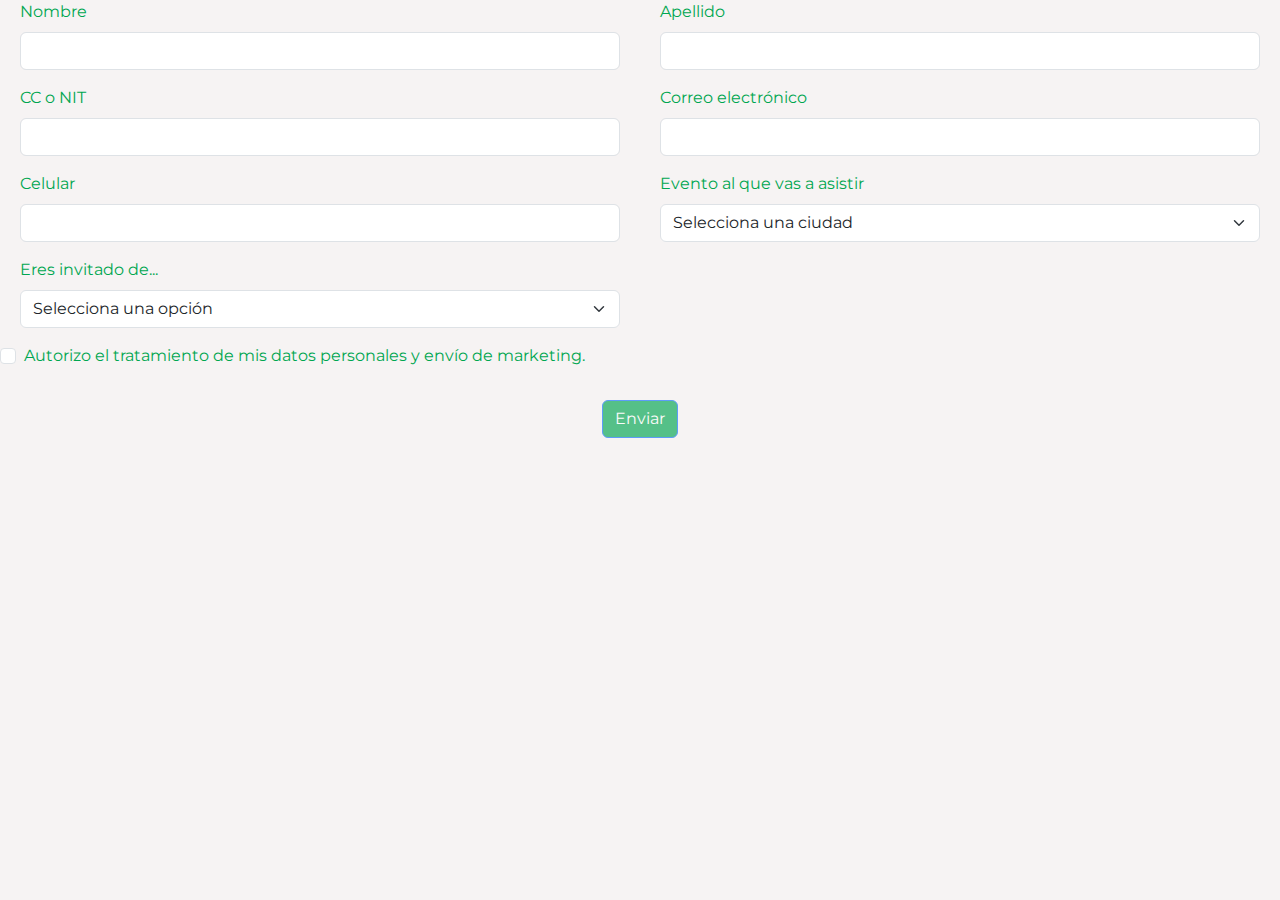
<file: index.html>
<!DOCTYPE html>
<html lang="es">
<head>
  <meta charset="UTF-8">
  <meta name="viewport" content="width=device-width, initial-scale=1.0">
  <title>Formulario</title>
  <!-- Bootstrap CSS -->
  <link href="https://cdn.jsdelivr.net/npm/bootstrap@5.3.0-alpha1/dist/css/bootstrap.min.css" rel="stylesheet">
      <!-- Template Stylesheet -->
      <link rel="stylesheet" href="asset/estilos.css">

    


</head>
<body>
  <form id="miFormulario" class="d-flex flex-column">
    <div class="row">
        <div class="d-flex flex-wrap cajaFormulario">
            <!-- Nombre -->
            <div class="col-lg-6 mb-3 campos">
                <label for="nombre" class="form-label">Nombre</label>
                <input type="text" class="form-control" id="nombre" required>
            </div>
            <!-- Apellido -->
            <div class="col-lg-6 mb-3 campos">
                <label for="apellido" class="form-label">Apellido</label>
                <input type="text" class="form-control" id="apellido" required>
            </div>
            <!-- CC o NIT -->
            <div class="col-lg-6 mb-3 campos">
                <label for="cc_nit" class="form-label">CC o NIT</label>
                <input type="number" class="form-control" id="cc_nit" required>
            </div>
            <!-- Correo electrónico -->
            <div class="col-lg-6 mb-3 campos">
                <label for="correo" class="form-label">Correo electrónico</label>
                <input type="email" class="form-control" id="correo" required>
            </div>
            <!-- Celular -->
            <div class="col-lg-6 mb-3 campos">
              <label for="celular" class="form-label">Celular</label>
              <input type="number" class="form-control" id="celular" required>
            </div>
            
            <!-- Ciudad -->
            <div class="col-lg-6 mb-3 campos">
                <label for="ciudad" class="form-label">Evento al que vas a asistir</label>
                <select class="form-select" id="ciudad" name="ciudad" required>
                    <option value="">Selecciona una ciudad</option>
                    <option value="Bucaramanga">Bucaramanga</option>
                    <option value="Montería">Montería</option>
                    <option value="Villavicencio">Villavicencio</option>
                </select>
            </div>
            <!-- Eres invitado de... -->
            <div class="col-lg-6 mb-3 campos">
                <label for="cliente" class="form-label">Eres invitado de...</label>
                <select class="form-select" id="cliente" required>
                    <option value="">Selecciona una opción</option>
                    <option value="Contegral">Contegral</option>
                    <option value="Finca">Finca</option>
                    <option value="abs">ABS</option>
                    <option value="Ourofino">Ourofino</option>
                    <option value="Spin">Spin</option>
                    <option value="Corteva">Corteva</option>
                    <option value="otro">Otro</option>
                </select>
            </div>
        </div>
    </div>
    <!-- Checkbox -->
    <div class="mb-3 form-check">
        <input type="checkbox" class="form-check-input" id="agreeCheckbox">
        <label class="form-check-label" for="agreeCheckbox" id="popupTrigger">Autorizo el tratamiento de mis datos personales y envío de marketing.</label>
    </div>
    <!-- Botón de enviar -->
    <div class="text-center mt-3">
        <button type="submit" class="btn btn-primary btn-finca" id="enviarBtn" disabled>Enviar</button>
    </div>
</form>



  <!-- Modal -->
  <div class="modal" id="spinnerModal">
    <div class="modal-dialog modal-dialog-centered">
      <div class="modal-content">
      
        <!-- Spinner -->
        <div class="modal-body text-center">
          <i class="fas fa-spinner fa-spin fa-3x"></i>
          <p>Un momento por favor...</p>
        </div>
        
      </div>
    </div>
  </div>



  <!-- Popup -->
<div class="popup" id="popup">
  <div class="popup-inner">
    <button type="button" class="btn-close" id="closePopupButton"></button>
    <p>
      Autorizo a FINCA S.A.S. identificada con NIT 860004828-1 ubicada en Envigado - CR 48 NO 27A SUR 89 en calidad de RESPONSABLE para recolectar, tratar, usar, ceder, transferir o transmitir a terceros o encargados en Colombia o en el exterior los datos personales obtenidos a través de la presente autorización. He leído la Política de Tratamiento de Datos Personales disponible en el sitio web <a href="https://www.grupobios.co/sostenibilidad/gobierno-corporativo">https://www.grupobios.co/sostenibilidad/gobierno-corporativo</a> por ello, consiento y autorizo de manera previa, expresa e inequívoca que mis datos personales sean tratados para el cumplimiento de las siguientes finalidades:
    </p>
    <ol>
      <li>Ser contactado para la gestión de mercadeo, promoción y venta de productos</li>
      <li>Incluirme en las jornadas de capacitación y formación que realice la Compañía</li>
      <li>Mantenerme informado sobre los eventos que se llegaren a realizar</li>
      <li>Recibir el portafolio de productos y servicios ofrecidos por la Compañía</li>
      <li>Todas las demás estipulados en la política para el tratamiento de datos personales de la compañía</li>
    </ol>
    <p>
      Como titular tengo los siguientes derechos:
    </p>
    <ol>
      <li>Acceder en forma gratuita a los datos proporcionados que hayan sido objeto de tratamiento.</li>
      <li>Solicitar la actualización y rectificación de su información frente a datos parciales, inexactos, incompletos, fraccionados, que induzcan a error, o a aquellos cuyo tratamiento esté prohibido o no haya sido autorizado.</li>
      <li>Solicitar prueba de la autorización otorgada.</li>
      <li>Presentar ante la Superintendencia de Industria y Comercio (SIC) o autoridad competente quejas por infracciones a lo dispuesto en la normatividad vigente.</li>
      <li>Revocar la autorización y/o solicitar la supresión del dato, a menos que exista un deber legal o contractual que haga imperativo conservar la información.</li>
      <li>Abstenerme de responder las preguntas sobre datos sensibles o sobre datos de las niñas y niños y adolescentes.</li>
    </ol>
    <p>
      Podré ejercer los derechos de consulta, supresión y revocación dirigiendo mi solicitud al correo electrónico datospersonales@grupobios.co
    </p>
  </div>
</div>





<!-- Bootstrap JS (opcional, si necesitas funcionalidades JS de Bootstrap) -->
<script src="https://cdn.jsdelivr.net/npm/bootstrap@5.3.0-alpha1/dist/js/bootstrap.bundle.min.js"></script>
<script src="https://code.jquery.com/jquery-3.4.1.min.js"></script>
<script src="https://cdnjs.cloudflare.com/ajax/libs/popper.js/2.9.2/umd/popper.min.js"></script>
<script src="https://stackpath.bootstrapcdn.com/bootstrap/5.3.0/js/bootstrap.min.js"></script>
<script src="asset/formulario.js"></script>
</body>
</html>
</file>
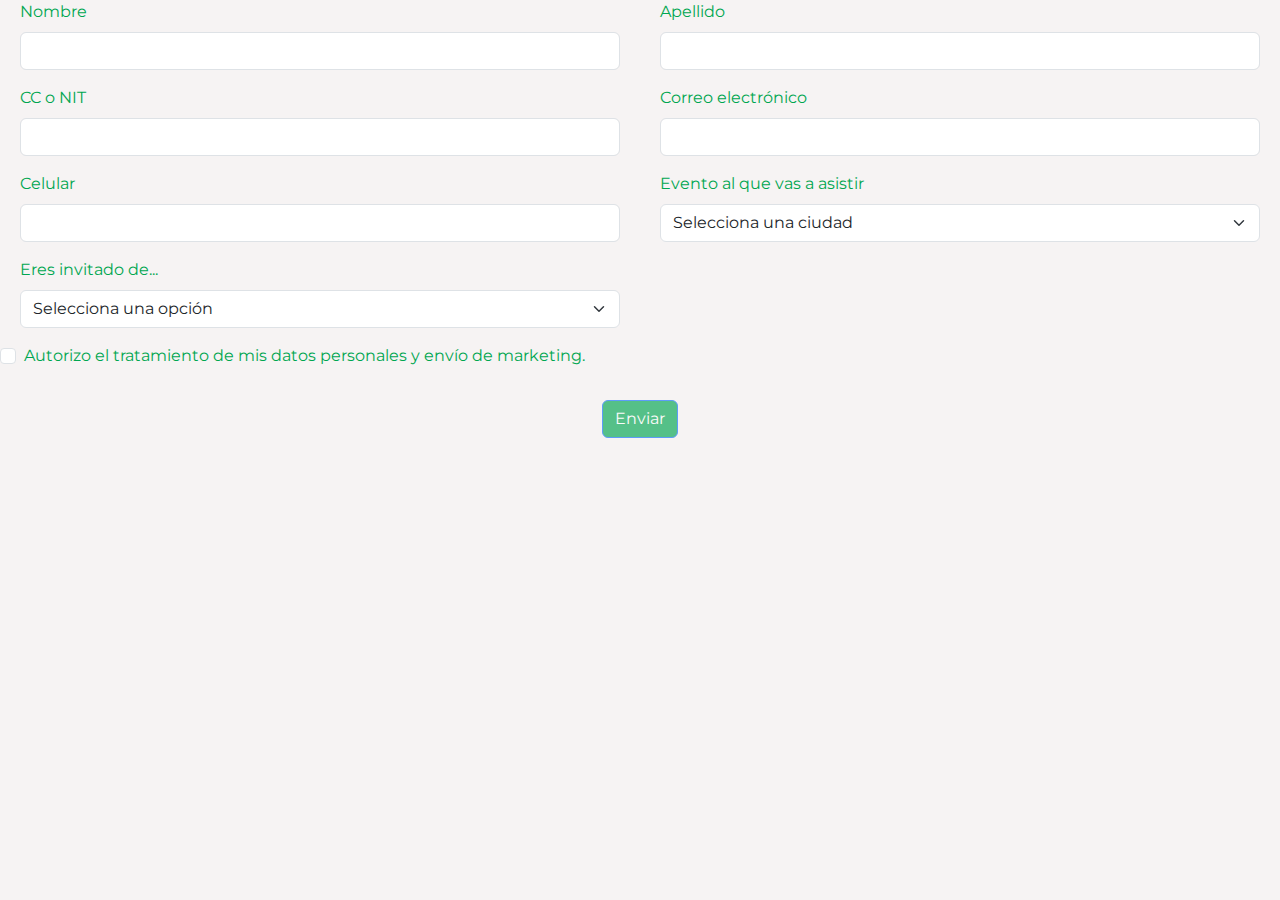
<file: backup.html>
<!DOCTYPE html>
<html lang="es">
<head>
  <meta charset="UTF-8">
  <meta name="viewport" content="width=device-width, initial-scale=1.0">
  <title>Formulario</title>
  <!-- Bootstrap CSS -->
  <link href="https://cdn.jsdelivr.net/npm/bootstrap@5.3.0-alpha1/dist/css/bootstrap.min.css" rel="stylesheet">
      <!-- Template Stylesheet -->
      <link rel="stylesheet" href="asset/estilos.css">

    


</head>
<body>
  <form id="miFormulario" class="d-flex flex-column">
    <div class="row">
        <div class="d-flex flex-wrap cajaFormulario">
            <!-- Nombre -->
            <div class="col-lg-6 mb-3 campos">
                <label for="nombre" class="form-label">Nombre</label>
                <input type="text" class="form-control" id="nombre" required>
            </div>
            <!-- Apellido -->
            <div class="col-lg-6 mb-3 campos">
                <label for="apellido" class="form-label">Apellido</label>
                <input type="text" class="form-control" id="apellido" required>
            </div>
            <!-- CC o NIT -->
            <div class="col-lg-6 mb-3 campos">
                <label for="cc_nit" class="form-label">CC o NIT</label>
                <input type="number" class="form-control" id="cc_nit" required>
            </div>
            <!-- Correo electrónico -->
            <div class="col-lg-6 mb-3 campos">
                <label for="correo" class="form-label">Correo electrónico</label>
                <input type="email" class="form-control" id="correo" required>
            </div>
            <!-- Celular -->
            <div class="col-lg-6 mb-3 campos">
              <label for="celular" class="form-label">Celular</label>
              <input type="number" class="form-control" id="celular" required>
            </div>
            
            <!-- Ciudad -->
            <div class="col-lg-6 mb-3 campos">
                <label for="ciudad" class="form-label">Evento al que vas a asistir</label>
                <select class="form-select" id="ciudad" name="ciudad" required>
                    <option value="">Selecciona una ciudad</option>
                    <option value="Bogotá">Bogotá</option>
                    <option value="Montería">Montería</option>
                    <option value="Villavicencio">Villavicencio</option>
                </select>
            </div>
            <!-- Eres invitado de... -->
            <div class="col-lg-6 mb-3 campos">
                <label for="cliente" class="form-label">Eres invitado de...</label>
                <select class="form-select" id="cliente" required>
                    <option value="">Selecciona una opción</option>
                    <option value="Contegral">Contegral</option>
                    <option value="Finca">Finca</option>
                    <option value="abs">ABS</option>
                    <option value="Ourofino">Ourofino</option>
                    <option value="Spin">Spin</option>
                    <option value="Corteva">Corteva</option>
                    <option value="otro">Otro</option>
                </select>
            </div>
        </div>
    </div>
    <!-- Checkbox -->
    <div class="mb-3 form-check">
        <input type="checkbox" class="form-check-input" id="agreeCheckbox">
        <label class="form-check-label" for="agreeCheckbox" id="popupTrigger">Autorizo el tratamiento de mis datos personales y envío de marketing.</label>
    </div>
    <!-- Botón de enviar -->
    <div class="text-center mt-3">
        <button type="submit" class="btn btn-primary btn-finca" id="enviarBtn" disabled>Enviar</button>
    </div>
</form>



  <!-- Modal -->
  <div class="modal" id="spinnerModal">
    <div class="modal-dialog modal-dialog-centered">
      <div class="modal-content">
      
        <!-- Spinner -->
        <div class="modal-body text-center">
          <i class="fas fa-spinner fa-spin fa-3x"></i>
          <p>Un momento por favor...</p>
        </div>
        
      </div>
    </div>
  </div>



  <!-- Popup -->

<div class="popup" id="popup">
  <div class="popup-inner">
    <p></p>
    <button type="button" class="btn btn-primary" id="closePopupButton">Cerrar</button>
    
  </div> 






<!-- Bootstrap JS (opcional, si necesitas funcionalidades JS de Bootstrap) -->
<script src="https://cdn.jsdelivr.net/npm/bootstrap@5.3.0-alpha1/dist/js/bootstrap.bundle.min.js"></script>
<script src="https://code.jquery.com/jquery-3.4.1.min.js"></script>
<script src="https://cdnjs.cloudflare.com/ajax/libs/popper.js/2.9.2/umd/popper.min.js"></script>
<script src="https://stackpath.bootstrapcdn.com/bootstrap/5.3.0/js/bootstrap.min.js"></script>
<script src="asset/formulario.js"></script>
</body>
</html>
</file>
<file: asset/estilos.css>
@import url('https://fonts.googleapis.com/css2?family=Montserrat:ital,wght@0,100..900;1,100..900&display=swap');

:root {
    --verde-finca: #00A650; 
    --amarillo-finca:#FFDD00;
    --texto-finca:#707070;

html,
body {

  font-family: 'Montserrat', sans-serif;
  background-color: #f6f3f3;
  overflow: hidden;
}


        h2,
        h3,
        h4,
        h5,
        li,
        ul,
        p {
            color: var(--texto-finca);
            font-family: montserrat, sans-serif;
            font-weight: 300;
        }

        .titulo{
            color: var(--verde-finca);
            font-family: montserrat, sans-serif;
            font-weight: 800;
            margin-bottom: 20px;
            text-align: center;
        }

        label{
            color: var(--verde-finca);
        }

        .btn-finca{
            background-color: var(--verde-finca);
        }

        .formulario{
            height: 10vh;
            color: antiquewhite;
        }

        .form-check-input:checked{
            background-color: #F7C90A;
            border-color: #F7C90A;
        }

        .columna_uno{
            width: 50vw;
          }
  
          .columna_dos{
            width: 50vw;
          }


          .campos{
            padding: 0px 20px;
            width: 50%;
          }

          


/** PREGUNTAS **/


  .error-popup {
    display: none;
    position: fixed;
    top: 50%;
    left: 50%;
    transform: translate(-50%, -50%);
    background-color: #f8d7da;
    color: #721c24;
    border: 1px solid #f5c6cb;
    padding: 10px 20px;
    border-radius: 5px;
    z-index: 9999;
  }
  .error-popup-icon {
    display: inline-block;
    font-size: 20px;
    margin-right: 10px;
    vertical-align: middle;
  }


  .overlay {
    display: none;
    position: fixed;
    top: 0;
    left: 0;
    width: 100%;
    height: 100%;
    background-color: rgba(0, 0, 0, 0.5); /* Fondo semi-transparente */
    z-index: 9998; /* Por debajo del spinner */
  }
  
  .spinner-popup {
    display: none;
    position: fixed;
    top: 50%;
    left: 50%;
    transform: translate(-50%, -50%);
    z-index: 9999; /* Por encima del overlay */
    background-color: white; /* Fondo blanco */
    padding: 20px;
    text-align: center;
    border-radius: 10px;
  }
  
  .spinner-popup p {
    margin-top: 10px;
  }
  
  .loading-popup {
    display: none;
    position: fixed;
    top: 50%;
    left: 50%;
    transform: translate(-50%, -50%);
    z-index: 9999;
    background-color: rgba(255, 255, 255, 0.9);
    padding: 20px;
    text-align: center;
    border-radius: 10px;
  }


  /* Estilos para el popup */
  .popup {
    position: fixed;
    top: 0;
    left: 0;
    width: 100%;
    height: 100%;
    background-color: rgba(0, 0, 0, 0.5);
    display: none;
    justify-content: center;
    align-items: center;
  }
  .popup-inner {
    background-color: white;
    padding: 20px;
    border-radius: 5px;
    width: 90%;
    height: 90%;
    overflow: scroll;
  }

  #closePopupButton{
    position: relative;
    left: 94%;
    top: 0px;
    /* right: 100px; */
    bottom: 0px;
    color:#00A650;
  }
  




/** MEDIA QUERYS MEDIA **/

 



    /** phone **/

        @media only screen and (max-width: 400px) 
        
{
     
  .columna_uno{
    width: 100%;
  }

  .columna_dos{
    width: 100%;
  }

  label{
    color: var(--verde-finca);
}

.btn-finca{
    background-color: var(--verde-finca);
}

.formulario{
    height: 10vh;
    color: antiquewhite;
}

.cajaFormulario{
  display: flex;
  flex-direction: column;
}

.campos{
  padding: 0px 20px;
  width: 100%;
}



       
 }
}
</file>
